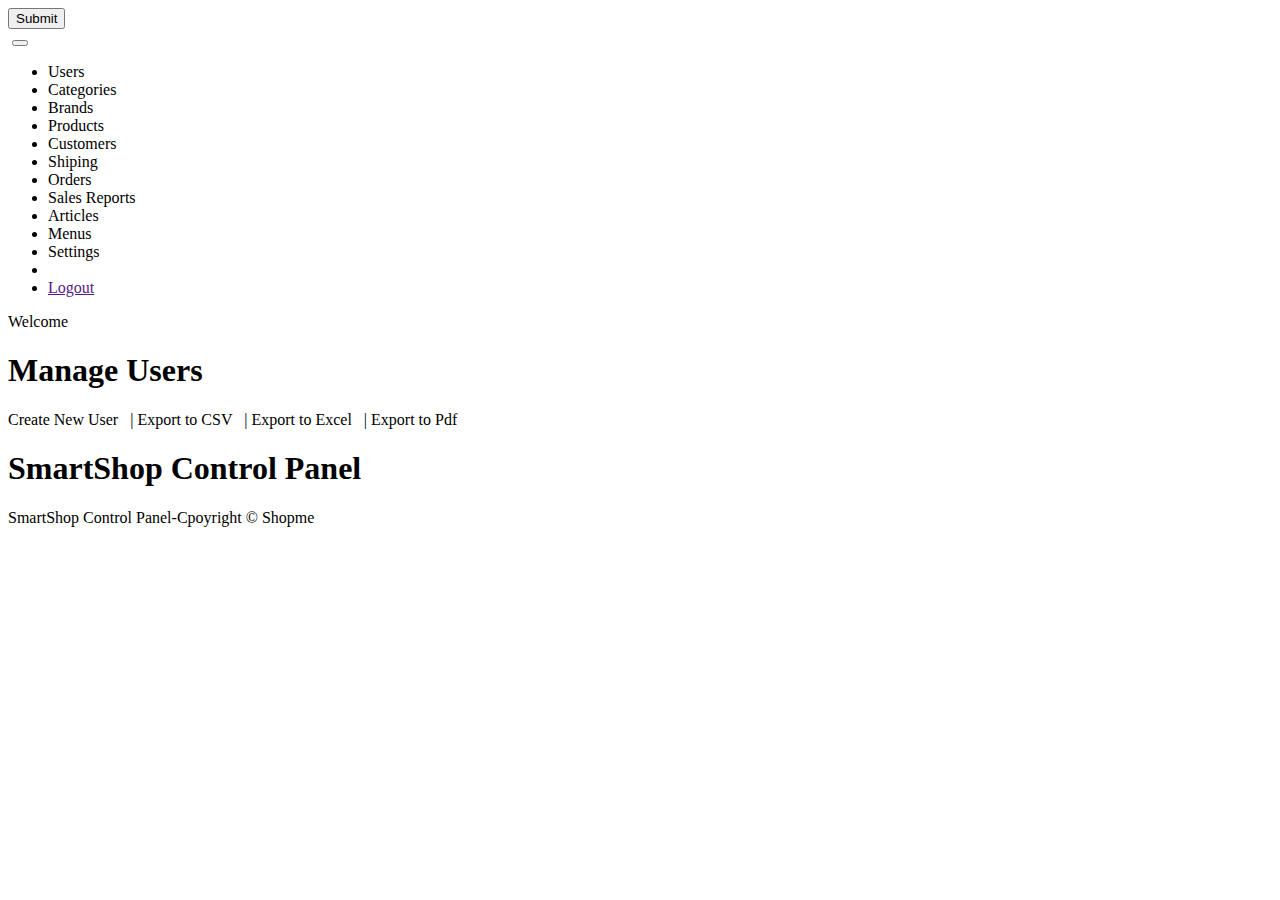
<file: SmartshopWebParent/SmartshopBackEnd/src/main/resources/templates/index.html>
<!DOCTYPE html>
<html xlmns:th="http://www.thymeleaf.org">
<head>
	<meta http-equiv="Content-Type" content="text/html; charset=UTF-8">
	<meta name="viewport"
		content="width=device-width,initial-scale=1.0,minimum-scale=1.0">
	<title>Shopme Admin Control Panel</title>
	<link rel="stylesheet" type="text/css" th:href="@{/webjars/bootstrap/css/bootstrap.min.css}">
	
	<link rel="stylesheet" type="text/css" th:href="@{/fontawesome/all.css}">
	<link rel="stylesheet" type="text/css" th:href="@{/style.css}">
	<script type="text/javascript" th:src="@{/webjars/jquery/jquery.min.js}"></script>
	<script type="text/javascript" th:src="@{/webjars/bootstrap/js/bootstrap.min.js}"></script>
</head>
<body>
	<div class="container-fluid">
	
	<form th:action="@{/logout}" method="post" th:hidden="true" name="logoutForm">
			<input type="submit" />
		</form>
		<!-- HEADER PART -->
			<nav class="navbar navbar-expand-lg navbar-light bg-light">
				<a class="navbar-brand" th:href="@{/}">
					<img alt="" th:src="@{/images/smartshop.png}">
				</a>
				
				 <button class="navbar-toggler" type="button" data-toggle="collapse" data-target="#topNavBar" aria-controls="navbarNav" aria-expanded="false" aria-label="Toggle navigation">
    				<span class="navbar-toggler-icon"></span>
  				 </button>
  				<div class="collapse navbar-collapse" id="topNavBar">
					<ul class="navbar-nav">
						<li class="nav-item" sec:authorize="hasAuthority('Admin')">
							<a class="nav-link" th:href="@{/users}">Users</a>
						</li>
						<th:block>
							<li class="nav-item" sec:authorize="hasAnyAuthority('Admin','Editor')">
								<a class="nav-link" th:href="@{/categories}">Categories</a>
							</li>
						</th:block>
						<th:block>
							<li class="nav-item" sec:authorize="hasAnyAuthority('Admin','Editor')">
								<a class="nav-link" th:href="@{/brands}">Brands</a>
							</li>
						</th:block>
						<th:block sec:authorize="hasAnyAuthority('Admin','Editor','Salesperson')">
							<li class="nav-item">
								<a class="nav-link" th:href="@{/products}">Products</a>
							</li>
						</th:block>
						<th:block sec:authorize="hasAnyAuthority('Admin','Salesperson')">
							<li class="nav-item">
								<a class="nav-link" th:href="@{/customers}">Customers</a>
							</li>
						</th:block>
						<th:block sec:authorize="hasAnyAuthority('Admin','Salesperson','Shipper')">
							<li class="nav-item">
								<a class="nav-link" th:href="@{/shiping}">Shiping</a>
							</li>
						</th:block>
						<li class="nav-item">
							<a class="nav-link" th:href="@{/orders}">Orders</a>
						</li>
						<li class="nav-item">
							<a class="nav-link" th:href="@{/report}">Sales Reports</a>
						</li>
						<li class="nav-item">
							<a class="nav-link" th:href="@{/articles}">Articles</a>
						</li>
						<li class="nav-item">
							<a class="nav-link" th:href="@{/menus}">Menus</a>
						</li>
						<li class="nav-item">
							<a class="nav-link" th:href="@{/settings}" sec:authorize="hasAuthority('Admin')">Settings</a>
						</li>
						<li>
							<span class="fas fa-user fa-2x icon-silver"></span>
						</li>
						<li class="nav-item dropdown">
							<a class="nav-link dropdown-toggle" data-toggle="dropdown"
							th:href="@{/account}"
							sec:authentication="principal.fullname"></a>
							<div class="dropdown-menu">
								<a class="dropdown-item" id="logoutLink" href="">Logout</a>
							</div>
						</li>
						
					</ul>
				</div>
			</nav>
			
			<div>
				Welcome <a th:href="@{/account}"
							sec:authentication="principal.fullname"></a>
							&nbsp;
							<span sec:authentication="principal.authorities"></span>
			</div>
			<div>
			<th:block sec:authorize="hasAnyAuthority('Admin')">
			<h1>Manage Users</h1>
				<a th:href="@{/users/new}">Create New User</a>
				&nbsp;
				<a th:href="@{/users/export/csv}">| Export to CSV</a>
				&nbsp;
				<a th:href="@{/users/export/excel}">| Export to Excel</a>
				&nbsp;
				<a th:href="@{/users/export/pdf}">| Export to Pdf</a>
			</th:block>
			</div>
			
		<!-- MAIN CONTENT CONTENT -->
		<div>
			<h1>SmartShop Control Panel</h1>
		</div>
		
		<!-- FOOTER PART -->
		
		<div>
			<p>SmartShop Control Panel-Cpoyright &copy; Shopme</p>
		</div>
	</div>
	
	<script type="text/javascript">
		$(document).ready(function(){
			
			$("#logoutLink").on("click",function(e){
				e.preventDefault();
				document.logoutForm.submit();
			});
			
			
			customizeDropdown();
		});
		
		
		function customizeDropdown(){
			$(".dropdown > a").click(function(){
				location.href=this.href;
			});
			
			$(".navbar .dropdown").hover(
					function(){
						$(this).find('.dropdown-menu').first().stop(true,true).delay(250).slideDown();
					},
					function(){
						$(this).find('.dropdown-menu').first().stop(true,true).delay(100).slideDown();
					});
		}
	</script>

</html>
</file>
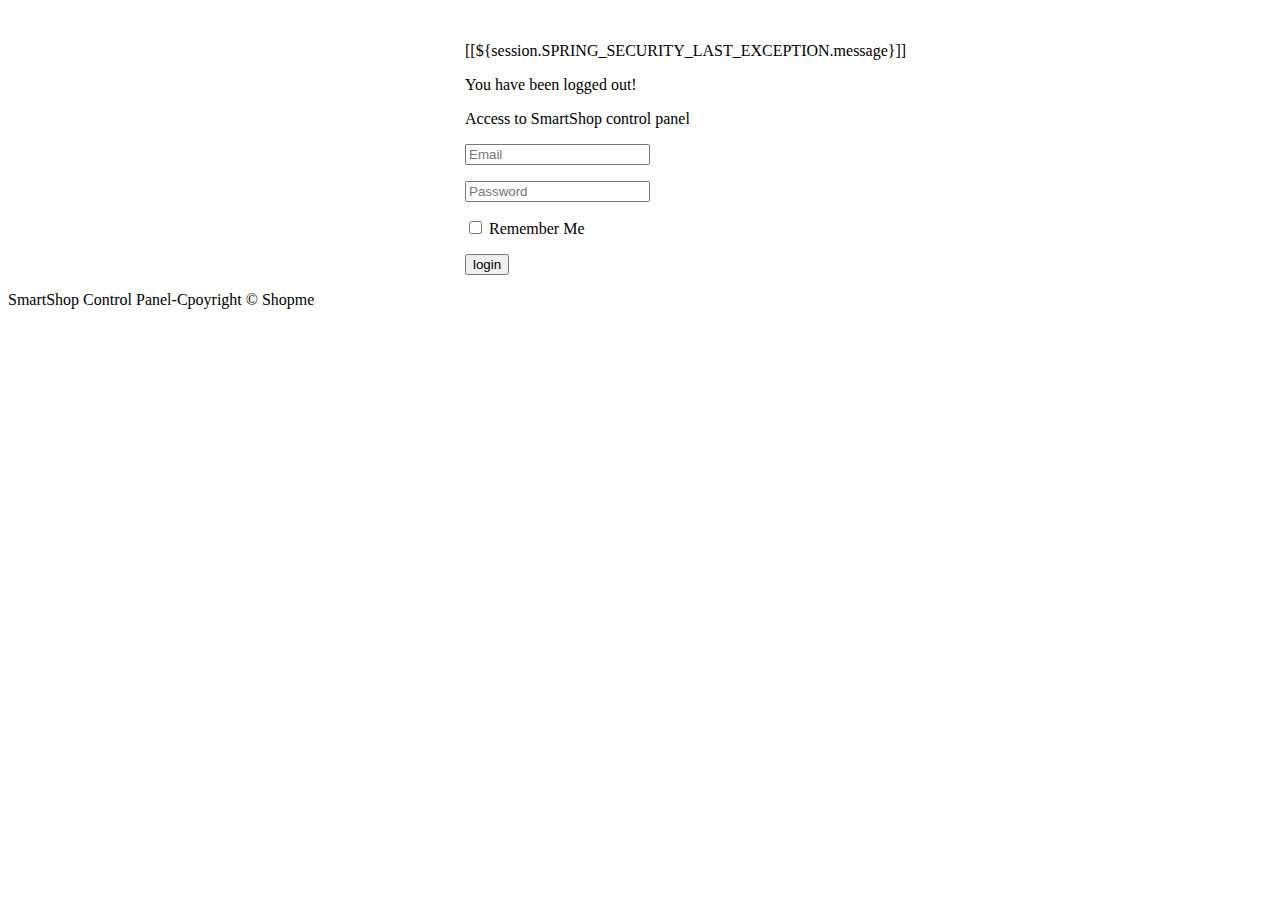
<file: SmartshopWebParent/SmartshopBackEnd/src/main/resources/templates/login.html>
<!DOCTYPE html>
<html xlmns:th="http://www.thymeleaf.org">
<head>
	<meta http-equiv="Content-Type" content="text/html; charset=UTF-8">
	<meta name="viewport"
		content="width=device-width,initial-scale=1.0,minimum-scale=1.0">
	<title>Shopme Admin Control Panel</title>
	<link rel="stylesheet" type="text/css" th:href="@{/webjars/bootstrap/css/bootstrap.min.css}">
	
</head>
<body>
	<div class="container-fluid text-center">
	
				<!-- MAIN CONTENT CONTENT -->
		<div>
			
			<img alt="" th:src="@{/images/smartshop.png}" style="width: 200px">
		</div>
		
		<form th:action="@{/login}" method="post" style="max-width: 350px; margin:0 auto;" >
			<div th:if=${param.error}>
				<p class="text-danger">[[${session.SPRING_SECURITY_LAST_EXCEPTION.message}]]</p>
			</div>
			<div th:if=${param.logout}>
				<p class="text-warning">You have been logged out!</p>
			</div>
			<div class="border border-secondary rounded p-3">
				<p>
					Access to SmartShop control panel
				</p>
				
				<p>
					<input type="email" name="email" class="form-control " placeholder="Email" required />
				</p>
				<p>
					<input type="password" name="password" class="form-control " placeholder="Password" required />
				</p>
				<p>
					<input type="checkbox" name="remember-me" /> Remember Me
				</p>
				<p>
					<input type="submit" value="login" class="btn btn-primary" />
				</p>
			</div>
		</form>
		<!-- FOOTER PART -->
		
		<div>
			<p>SmartShop Control Panel-Cpoyright &copy; Shopme</p>
		</div>
	</div>

</html>
</file>
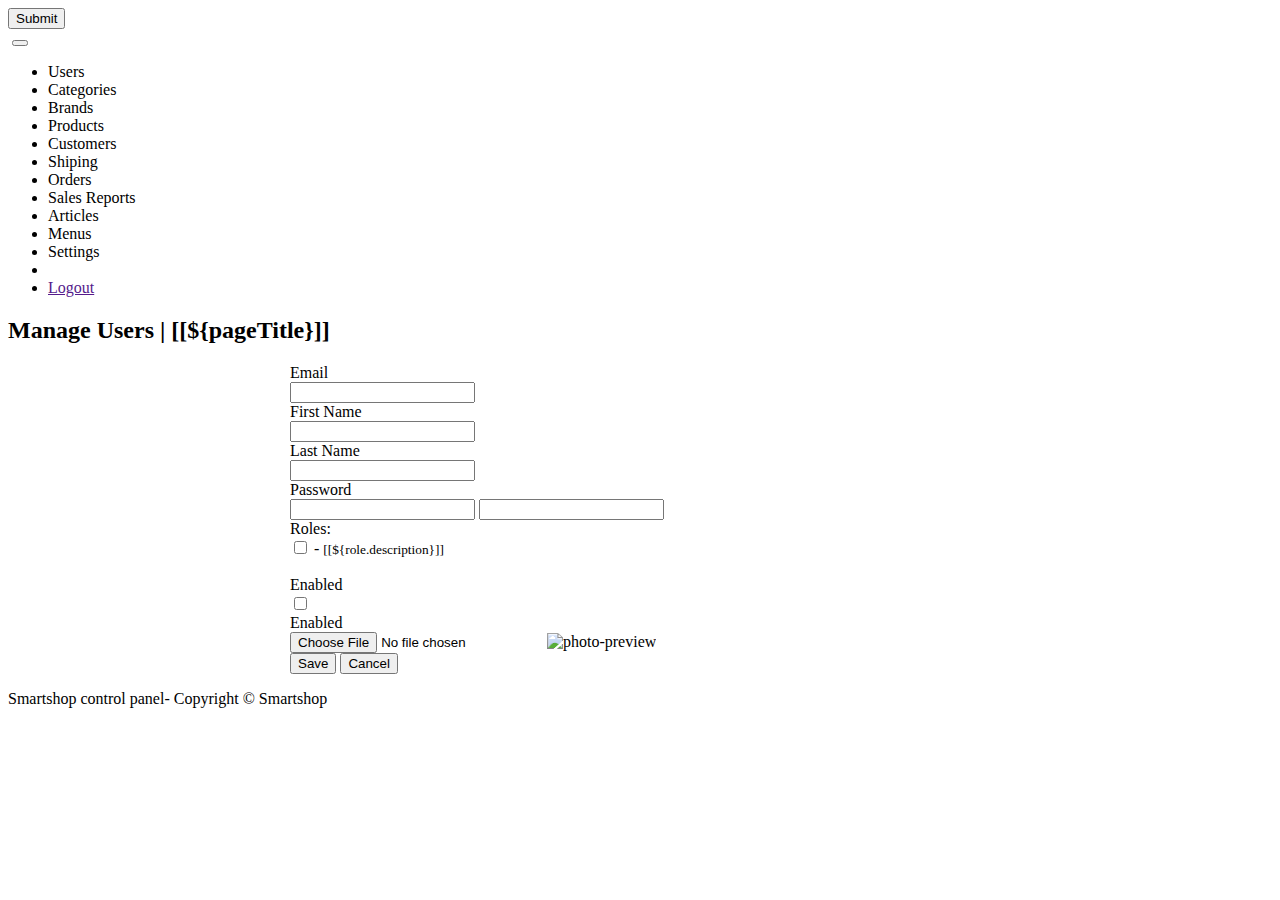
<file: SmartshopWebParent/SmartshopBackEnd/src/main/resources/templates/user_form.html>
<!DOCTYPE html>

<html xlmns:th="http://www.thymeleaf.org"
	xlmns:sec="https://www.thymeleaf.org/thymeleaf-extras-springsecurity5">
<head>

<meta http-equiv="Content-Type" content="text/html; charset=UTF-8">
<meta name="viewport"
	content="width=device-width, initial-scale=1.0,minimum-scale=1.0">
<link rel="stylesheet" type="text/css"
	th:href="@{/webjars/bootstrap/css/bootstrap.min.css}">
<title>[[${pageTitle}]]</title>
<script type="text/javascript" th:src=@{/webjars/jquery/jquery.min.js}></script>
<script type="text/javascript"
	th:src=@{/webjars/bootstrap/js/bootstrap.min.js}></script>

</head>

<body>
	<div class="container-fluid">

		<form th:action="@{/logout}" method="post" th:hidden="true"
			name="logoutForm">
			<input type="submit" />
		</form>
		<nav class="navbar navbar-expand-lg navbar-light bg-white">
			<a class="navbar-brand" th:href="@{/}"> <img alt=""
				th:src="@{/images/smartshop.png}">
			</a>
			<button class="navbar-toggler" type="button" data-toggle="collapse"
				data-target="#topNavbar">
				<span class="navbar-toggler-icon" style="border-color: red"></span>
			</button>
			<div class="collapse navbar-collapse" id="topNavbar">
				<ul class="navbar-nav">
					<li class="nav-item" sec:authorize="hasAuthority('Admin')"><a
						class="nav-link" th:href="@{/users}">Users</a></li>
					<th:block>
						<li class="nav-item"
							sec:authorize="hasAnyAuthority('Admin','Editor')"><a
							class="nav-link" th:href="@{/categories}">Categories</a></li>
					</th:block>
					<th:block>
						<li class="nav-item"
							sec:authorize="hasAnyAuthority('Admin','Editor')"><a
							class="nav-link" th:href="@{/brands}">Brands</a></li>
					</th:block>
					<th:block
						sec:authorize="hasAnyAuthority('Admin','Editor','Salesperson')">
						<li class="nav-item"><a class="nav-link"
							th:href="@{/products}">Products</a></li>
					</th:block>
					<th:block sec:authorize="hasAnyAuthority('Admin','Salesperson')">
						<li class="nav-item"><a class="nav-link"
							th:href="@{/customers}">Customers</a></li>
					</th:block>
					<th:block
						sec:authorize="hasAnyAuthority('Admin','Salesperson','Shipper')">
						<li class="nav-item"><a class="nav-link"
							th:href="@{/shiping}">Shiping</a></li>
					</th:block>
					<li class="nav-item"><a class="nav-link" th:href="@{/orders}">Orders</a>
					</li>
					<li class="nav-item"><a class="nav-link" th:href="@{/report}">Sales
							Reports</a></li>
					<li class="nav-item"><a class="nav-link"
						th:href="@{/articles}">Articles</a></li>
					<li class="nav-item"><a class="nav-link" th:href="@{/menus}">Menus</a>
					</li>
					<li class="nav-item"><a class="nav-link"
						th:href="@{/settings}" sec:authorize="hasAuthority('Admin')">Settings</a>
					</li>
					<li><span class="fas fa-user fa-2x icon-silver"></span></li>
					<li class="nav-item dropdown"><a
						class="nav-link dropdown-toggle" data-toggle="dropdown"
						th:href="@{/account}" sec:authentication="principal.fullname"></a>
						<div class="dropdown-menu">
							<a class="dropdown-item" id="logoutLink" href="">Logout</a>
						</div></li>

				</ul>
			</div>
		</nav>
		<div>
			<h2>Manage Users | [[${pageTitle}]]</h2>

		</div>
		<div>
			<form th:action="@{/users/save}" method="post"
				style="max-width: 700px; margin: 0 auto;" th:object="${user}"
				enctype="multipart/form-data"
				onsubmit="return isDuplicateEmail(this)">
				<input type="hidden" th:field=*{id}>
				<div class="border border-secondary rounded p-3">
					<div class="form-group row">
						<label class="col-sm-4 col-form-label">Email</label>
						<div class="col-sm-8">
							<input type="email" class="form-control" th:field="*{email}"
								required minlength="8" maxlength="128">
						</div>
					</div>
					<div class="form-group row">
						<label class="col-sm-4 col-form-label">First Name</label>
						<div class="col-sm-8">
							<input type="text" class="form-control" th:field="*{firstName}"
								required minlength="8" maxlength="128">
						</div>
					</div>
					<div class="form-group row">
						<label class="col-sm-4 col-form-label">Last Name</label>
						<div class="col-sm-8">
							<input type="text" class="form-control" th:field="*{lastName}"
								required minlength="8" maxlength="128">
						</div>
					</div>

					<div class="form-group row">
						<label class="col-sm-4 col-form-label">Password</label>
						<div class="col-sm-8">
							<input th:if=${user.id==null} type="password"
								class="form-control" th:field="*{password}" required
								minlength="8" maxlength="128"> <input
								th:if=${user.id!=null} type="password" class="form-control"
								th:field="*{password}" minlength="8" maxlength="128">
						</div>
					</div>

					<div class="form-group row">
						<label class="col-sm-4 col-form-label">Roles:</label>
						<div class="col-sm-8">
							<th:block th:each="role: ${listRoles}">
								<input type="checkbox" th:field="*{roles}"
									th:text="${role.name}" th:value="${role.id}">
									- <small>[[${role.description}]]</small>
								<br />
							</th:block>

							<br />
						</div>
					</div>

					<div class="form-group row">
						<label class="col-sm-4 col-form-label">Enabled</label>
						<div class="col-sm-8">
							<input type="checkbox" th:field="*{enabled}">

						</div>
					</div>
					<div class="form-group row">
						<label class="col-sm-4 col-form-label">Enabled</label>
						<div class="col-sm-8">
							<!-- <input type="hidden" th:field="*{photos}"> -->
							<input type="file" name="image" id="fileImage" accept="image/*">
							<img id="previewImage"
								style="max-width: 200px; max-height: 200px;" alt="photo-preview"
								th:src="@{${user.photosImagePath}}" />
						</div>
					</div>

					<div class="text-center">
						<input type="submit" value="Save" class="btn btn-primary" /> <input
							type="button" value="Cancel" class="btn btn-secondary"
							id="buttonCancel" />
					</div>

				</div>
			</form>
		</div>
		<div class="text-center">
			<p>Smartshop control panel- Copyright &copy; Smartshop</p>
		</div>

	</div>
</body>

<script>
	$(document).ready(function(){
		$('#buttonCancel').on("click",function(){
			window.location="[[@{/users}]]"
		})
		
		$('#fileImage').change(function(){
			fileSize=this.files[0].size;
			var maxSize = 1024 * 1024;
			if(fileSize>maxSize){
				this.setCustomValidity("You must choose filed under 1MB in size ")
				this.reportValidity()
			}else{
				this.setCustomValidity("")
				showImageThumbnail(this);
			}
			
		});
		customizeDropdown();
	})
	function showImageThumbnail(fileInput){
		var file=fileInput.files[0];
		var reader=new FileReader();
		reader.onload=function(e){
			 $('#previewImage').attr('src', e.target.result);
		};
		reader.readAsDataURL(file);
	}
	function isDuplicateEmail(form){
		url="[[@{/users/check_email}]]"
		userEmail=$('#email').val();
		csrfValue=$("input[name='_csrf']").val();
		userId=$('#id').val();
		params={id:userId,email: userEmail,_csrf:csrfValue}
		$.post(url,params,function(response){
			
			if(response===false){
				form.submit()
			}else {
				alert("There is another user having same email address  : "+userEmail);
			}
			
		}).fail(function(){
			alert("Could not connect to the server ");
		});
		return false;
	}
	function customizeDropdown(){
		$(".dropdown > a").click(function(){
			location.href=this.href;
		});
		
		$(".navbar .dropdown").hover(
				function(){
					$(this).find('.dropdown-menu').first().stop(true,true).delay(250).slideDown();
				},
				function(){
					$(this).find('.dropdown-menu').first().stop(true,true).delay(100).slideDown();
				});
	}
</script>

</html>
</file>
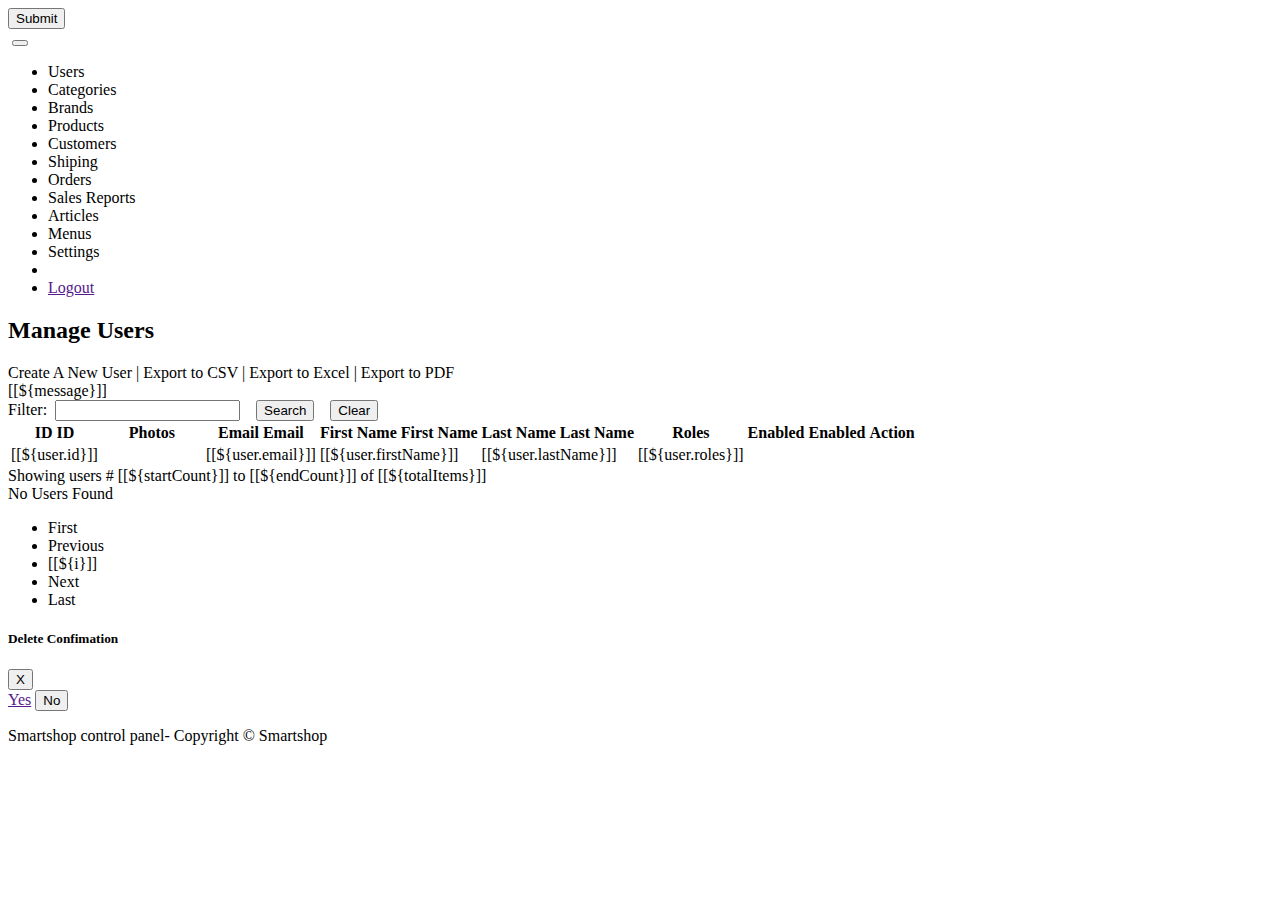
<file: SmartshopWebParent/SmartshopBackEnd/src/main/resources/templates/users.html>
<!DOCTYPE html>
<html xlmns:th="http://www.thymeleaf.org"
	xlmns:sec="https://www.thymeleaf.org/thymeleaf-extras-springsecurity5">
<head>
<head>
<meta http-equiv="Content-Type" content="text/html; charset=UTF-8">
<meta name="viewport"
	content="width=device-width, initial-scale=1.0,minimum-scale=1.0">
<link rel="stylesheet" type="text/css"
	th:href="@{/webjars/bootstrap/css/bootstrap.min.css}">
<link rel="stylesheet" type="text/css" th:href="@{/fontawesome/all.css}">
<link rel="stylesheet" type="text/css" th:href="@{/style.css}">
<title>Home - Smartshop Admin</title>
<script type="text/javascript" th:src=@{/webjars/jquery/jquery.min.js}></script>
<script type="text/javascript"
	th:src=@{/webjars/bootstrap/js/bootstrap.min.js}></script>

</head>

<body>
	<div class="container-fluid">

		<form th:action="@{/logout}" method="post" th:hidden="true"
			name="logoutForm">
			<input type="submit" />
		</form>
		<nav class="navbar navbar-expand-lg navbar-light bg-white">
			<a class="navbar-brand" th:href="@{/}"> <img alt=""
				th:src="@{/images/smartshop.png}">
			</a>
			<button class="navbar-toggler" type="button" data-toggle="collapse"
				data-target="#topNavbar">
				<span class="navbar-toggler-icon" style="border-color: red"></span>
			</button>
			<div class="collapse navbar-collapse" id="topNavbar">
				<ul class="navbar-nav">
						<li class="nav-item" sec:authorize="hasAuthority('Admin')">
							<a class="nav-link" th:href="@{/users}">Users</a>
						</li>
						<th:block>
							<li class="nav-item" sec:authorize="hasAnyAuthority('Admin','Editor')">
								<a class="nav-link" th:href="@{/categories}">Categories</a>
							</li>
						</th:block>
						<th:block>
							<li class="nav-item" sec:authorize="hasAnyAuthority('Admin','Editor')">
								<a class="nav-link" th:href="@{/brands}">Brands</a>
							</li>
						</th:block>
						<th:block sec:authorize="hasAnyAuthority('Admin','Editor','Salesperson')">
							<li class="nav-item">
								<a class="nav-link" th:href="@{/products}">Products</a>
							</li>
						</th:block>
						<th:block sec:authorize="hasAnyAuthority('Admin','Salesperson')">
							<li class="nav-item">
								<a class="nav-link" th:href="@{/customers}">Customers</a>
							</li>
						</th:block>
						<th:block sec:authorize="hasAnyAuthority('Admin','Salesperson','Shipper')">
							<li class="nav-item">
								<a class="nav-link" th:href="@{/shiping}">Shiping</a>
							</li>
						</th:block>
						<li class="nav-item">
							<a class="nav-link" th:href="@{/orders}">Orders</a>
						</li>
						<li class="nav-item">
							<a class="nav-link" th:href="@{/report}">Sales Reports</a>
						</li>
						<li class="nav-item">
							<a class="nav-link" th:href="@{/articles}">Articles</a>
						</li>
						<li class="nav-item">
							<a class="nav-link" th:href="@{/menus}">Menus</a>
						</li>
						<li class="nav-item">
							<a class="nav-link" th:href="@{/settings}" sec:authorize="hasAuthority('Admin')">Settings</a>
						</li>
						<li>
							<span class="fas fa-user fa-2x icon-silver"></span>
						</li>
						<li class="nav-item dropdown">
							<a class="nav-link dropdown-toggle" data-toggle="dropdown"
							th:href="@{/account}"
							sec:authentication="principal.fullname"></a>
							<div class="dropdown-menu">
								<a class="dropdown-item" id="logoutLink" href="">Logout</a>
							</div>
						</li>
						
					</ul>
			</div>
		</nav>
		<div>
			<h2>Manage Users</h2>
			<a th:href="@{users/new}">Create A New User</a> | <a
				th:href="@{/users/export/csv}">Export to CSV</a> | <a
				th:href="@{/users/export/excel}">Export to Excel</a> |
				<a th:href="@{/users/export/pdf}">Export to PDF</a>
		</div>
		<div th:if=${message!=null} class="alert alert-success text-center">
			[[${message}]]</div>
		<div>

			<div>
				<form th:action="@{/users/page/1}" class="form-inline m-3">
					<input type="hidden" name="sortField" th:value="${sortField}">
					<input type="hidden" name="sortDir" th:value="${sortDir}">
					Filter:&nbsp; <input type="search" name="keyword"
						th:value="${keyword}" class="form-control" required>
					&nbsp;&nbsp; <input type="submit" value="Search"
						class="btn btn-primary"> &nbsp;&nbsp; <input type="button"
						value="Clear" class="btn btn-secondary" onClick="clearFilter()">

				</form>
			</div>
			<table
				class="table table-bordered table-striped table-hover table-responsive-xl">
				<thead class="thead-dark">
					<tr>
						<th><a th:if="${sortField!='id'}"
							th:href="@{'/users/page/'+${currentPage}+'?sortField=id&sortDir='+${sortDir}+ ${keyword!=null ? '&keyword=' +keyword : ''}}">
								ID </a> <a th:if="${sortField=='id'}"
							th:href="@{'/users/page/'+${currentPage}+'?sortField=id&sortDir='+${reverseSortDir}+ ${keyword!=null ? '&keyword=' +keyword : ''}}">
								ID </a> <span th:if="${sortField=='id'}"
							th:class="${sortDir=='asc'? 'fas fa-sort-up':'fas fa-sort-down'}"></span>
						</th>


						<th>Photos</th>
						<th><a th:if="${sortField!='email'}"
							th:href="@{'/users/page/'+${currentPage}+'?sortField=email&sortDir='+${sortDir}+ ${keyword!=null ? '&keyword=' +keyword : ''}}">
								Email </a> <a th:if="${sortField=='email'}"
							th:href="@{'/users/page/'+${currentPage}+'?sortField=email&sortDir='+${reverseSortDir}+ ${keyword!=null ? '&keyword=' +keyword : ''}}">
								Email </a> <span th:if="${sortField=='email'}"
							th:class="${sortDir=='asc'? 'fas fa-sort-up':'fas fa-sort-down'}"></span>
						</th>

						<th><a th:if="${sortField!='firstName'}"
							th:href="@{'/users/page/'+${currentPage}+'?sortField=firstName&sortDir='+${sortDir}+ ${keyword!=null ? '&keyword=' +keyword : ''}}">
								First Name </a> <a th:if="${sortField=='firstName'}"
							th:href="@{'/users/page/'+${currentPage}+'?sortField=firstName&sortDir='+${reverseSortDir}+ ${keyword!=null ? '&keyword=' +keyword : ''}}">
								First Name </a> <span th:if="${sortField=='firstName'}"
							th:class="${sortDir=='asc'? 'fas fa-sort-up':'fas fa-sort-down'}"></span>
						</th>

						<th><a th:if="${sortField!='lastName'}"
							th:href="@{'/users/page/'+${currentPage}+'?sortField=lastName&sortDir='+${sortDir}+ ${keyword!=null ? '&keyword=' +keyword : ''}}">
								Last Name </a> <a th:if="${sortField=='lastName'}"
							th:href="@{'/users/page/'+${currentPage}+'?sortField=lastName&sortDir='+${reverseSortDir}+ ${keyword!=null ? '&keyword=' +keyword : ''}}">
								Last Name </a> <span th:if="${sortField=='lastName'}"
							th:class="${sortDir=='asc'? 'fas fa-sort-up':'fas fa-sort-down'}"></span>
						</th>

						<th>Roles</th>

						<th><a th:if="${sortField!='enabled'}"
							th:href="@{'/users/page/'+${currentPage}+'?sortField=enabled&sortDir='+${sortDir}+ ${keyword!=null ? '&keyword=' +keyword : ''}}">
								Enabled </a> <a th:if="${sortField=='enabled'}"
							th:href="@{'/users/page/'+${currentPage}+'?sortField=enabled&sortDir='+${reverseSortDir}+ ${keyword!=null ? '&keyword=' +keyword : ''}}">
								Enabled </a> <span th:if="${sortField=='enabled'}"
							th:class="${sortDir=='asc'? 'fas fa-sort-up':'fas fa-sort-down'}"></span>
						</th>
						<th>Action</th>
					</tr>
				</thead>
				<tbody>
					<tr th:each="user: ${listUsers}">
						<td>[[${user.id}]]</td>
						<td><span th:if="${user.photos==null}"
							class="fas fa-portrait fa-2x icon-green"> </span> <img
							th:if=${user.photos!=null} th:src="@{${user.photosImagePath}}"
							style="width: 100px"></td>
						<td>[[${user.email}]]</td>
						<td>[[${user.firstName}]]</td>
						<td>[[${user.lastName}]]</td>
						<td>[[${user.roles}]]</td>
						<td><a th:if=${user.enabled==true}
							class="fas fa-check-circle fa-2x icon-green"
							th:href="@{'/users/'+${user.id}+'/enabled/false'}"></a> <a
							th:if=${user.enabled==false}
							class="fas fa-check-circle fa-2x icon-dark"
							th:href="@{'/users/'+${user.id}+'/enabled/true'}"></a></td>

						<td><a class="fas fa-edit fa-2x icon-green"
							th:href="@{'/users/edit/'+${user.id}}"></a> &nbsp; <a
							class="fas fa-trash fa-2x icon-dark link-delete"
							th:href="@{'/users/delete/'+${user.id}}" th:userId=${user.id}></a></td>
					</tr>
				</tbody>
			</table>
		</div>
		<div class="text-center m-1" th:if="${totalItems>0}">
			<span>Showing users # [[${startCount}]] to [[${endCount}]] of
				[[${totalItems}]]</span>
		</div>
		<div class="text-center m-1" th:unless="${totalItems>0}">No
			Users Found</div>
		<div th:if="${totalPages>1}">
			<nav>
				<ul class="pagination justify-content-center">
					<li th:class="${currentPage>1?'page-item': 'page-item disabled'}"><a
						class="page-link"
						th:href="@{'/users/page/1'+'?sortField='+${sortField}+'&sortDir='+${sortDir}}">First</a></li>
					<li th:class="${currentPage>1?'page-item': 'page-item disabled'}"><a
						class="page-link"
						th:href="@{'/users/page/'+${currentPage-1}+'?sortField='+${sortField}+'&sortDir='+${sortDir}}">Previous</a>
					</li>
					<li th:class="${currentPage!=i?'page-item':'page-item active'}"
						th:each="i: ${#numbers.sequence(1,totalPages)}"><a
						class="page-link"
						th:href="@{'/users/page/'+${i}+'?sortField='+${sortField}+'&sortDir='+${sortDir}}">[[${i}]]</a></li>

					<li
						th:class="${currentPage<totalPages?'page-item': 'page-item disabled'}"><a
						class="page-link"
						th:href="@{'/users/page/'+${currentPage+1}+'?sortField='+${sortField}+'&sortDir='+${sortDir}}">Next</a></li>
					<li
						th:class="${currentPage!=totalPages?'page-item': 'page-item disabled'}"><a
						class="page-link"
						th:href="@{'/users/page/'+${totalPages}+'?sortField='+${sortField}+'&sortDir='+${sortDir}}">Last</a></li>
				</ul>
			</nav>
		</div>

		<!-- MODAL -->

		<div class="modal" tabindex="-1" id="confirmModal">
			<div class="modal-dialog">
				<div class="modal-content">
					<div class="modal-header">
						<h5 class="modal-title">Delete Confimation</h5>
						<button type="button" class="close" data-dismiss="modal"
							aria-label="Close">X</button>
					</div>
					<div class="modal-body">
						<span id="confirmText"></span>
					</div>
					<div class="modal-footer">
						<a class="btn btn-success" href="" id="yesButton">Yes</a>
						<button type="button" class="btn btn-danger" data-dismiss="modal">No</button>

					</div>
				</div>
			</div>
			<div class="text-center">
				<p>Smartshop control panel- Copyright &copy; Smartshop</p>
			</div>

		</div>
		<script>
		
			$(document).ready(function(){
				$(".link-delete").on("click",function(e){
					e.preventDefault();
					link=$(this)
					userId=link.attr("userId");
					$('#yesButton').attr("href",link.attr("href"))
					$("#confirmText").text("Are you sure want to delete it?"+userId)
					$("#confirmModal").modal();
					
				});
				
				$("#logoutLink").on("click",function(e){
					e.preventDefault();
					document.logoutForm.submit();
				});
				
				
				customizeDropdown();
			});
			
			function clearFilter(){
				
				window.location="[[@{/users}]]";
			}
			function customizeDropdown(){
				$(".dropdown > a").click(function(){
					location.href=this.href;
				});
				
				$(".navbar .dropdown").hover(
						function(){
							$(this).find('.dropdown-menu').first().stop(true,true).delay(250).slideDown();
						},
						function(){
							$(this).find('.dropdown-menu').first().stop(true,true).delay(100).slideDown();
						});
			}
		</script>
</body>

</html>
</file>
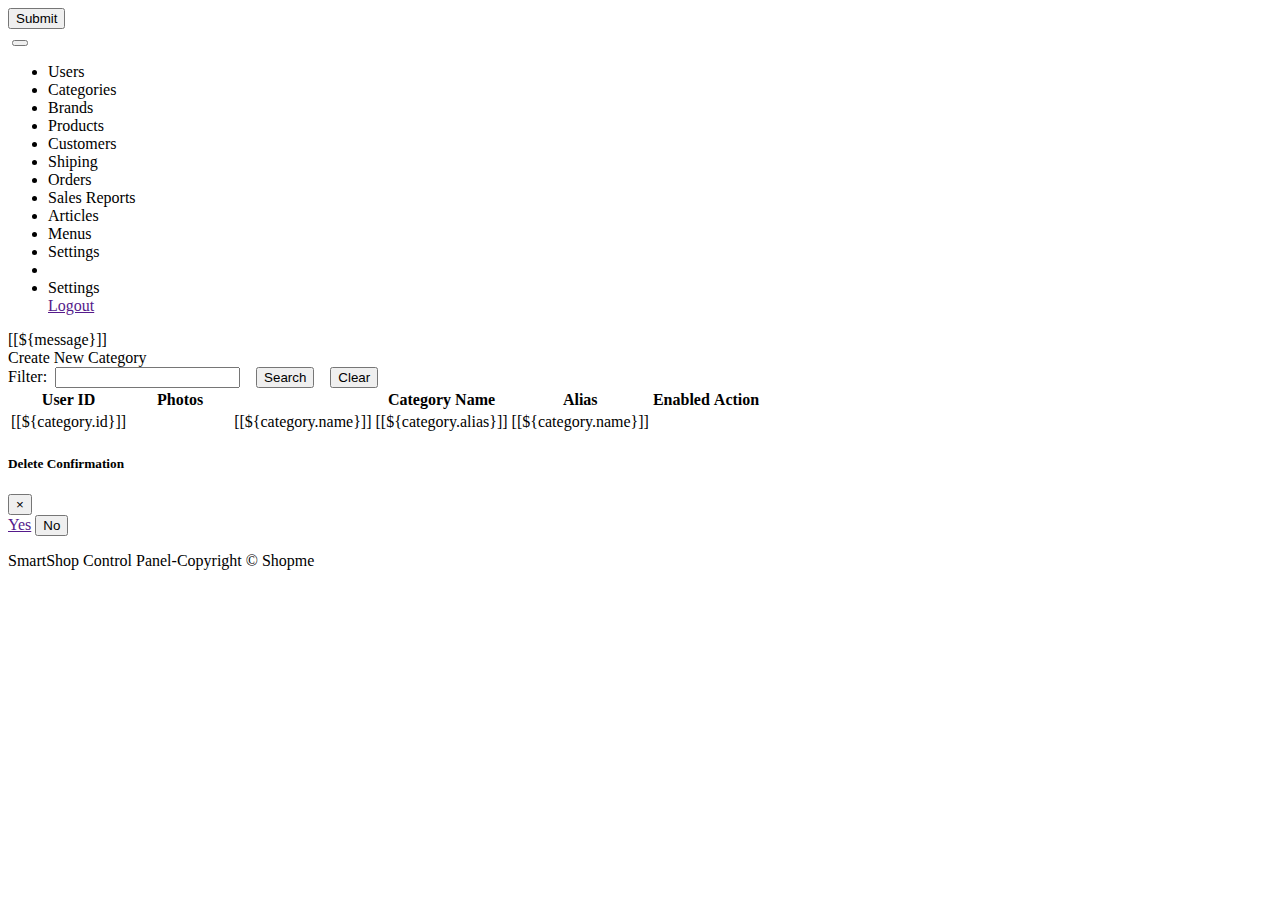
<file: SmartshopWebParent/SmartshopBackEnd/src/main/resources/templates/categories/categories.html>
<!DOCTYPE html>
<html xlmns:th="http://www.thymeleaf.org"
	xlmns:sec="https://www.thymeleaf.org/thymeleaf-extras-springsecurity5">
<head>
	<meta http-equiv="Content-Type" content="text/html; charset=UTF-8">
	<meta name="viewport"
		content="width=device-width,initial-scale=1.0,minimum-scale=1.0">
	<title>Manage Users</title>
	<link rel="stylesheet" type="text/css" th:href="@{/webjars/bootstrap/css/bootstrap.min.css}">
	<link rel="stylesheet" type="text/css" th:href="@{/fontawesome/all.css}">
	<link rel="stylesheet" type="text/css" th:href="@{/style.css}">
	<script type="text/javascript" th:src="@{/webjars/jquery/jquery.min.js}"></script>
	<script type="text/javascript" th:src="@{/webjars/bootstrap/js/bootstrap.min.js}"></script>
</head>
<body>
	<div class="container-fluid">
	
		<form th:action="@{/logout}" method="post" th:hidden="true" name="logoutForm">
			<input type="submit" />
		</form>
		<!-- HEADER PART -->
			<nav class="navbar navbar-expand-lg navbar-light bg-light">
				<a class="navbar-brand" th:href="@{/}">
					<img alt="" th:src="@{/images/smartshop.png}">
				</a>
				
				 <button class="navbar-toggler" type="button" data-toggle="collapse" data-target="#topNavBar" aria-controls="navbarNav" aria-expanded="false" aria-label="Toggle navigation">
    				<span class="navbar-toggler-icon"></span>
  				 </button>
  				<div class="collapse navbar-collapse" id="topNavBar">
					<ul class="navbar-nav">
						<li class="nav-item" sec:authorize="hasAuthority('Admin')">
							<a class="nav-link" th:href="@{/users}">Users</a>
						</li>
						<th:block>
							<li class="nav-item" sec:authorize="hasAnyAuthority('Admin','Editor')">
								<a class="nav-link" th:href="@{/categories}">Categories</a>
							</li>
						</th:block>
						<th:block>
							<li class="nav-item" sec:authorize="hasAnyAuthority('Admin','Editor')">
								<a class="nav-link" th:href="@{/brands}">Brands</a>
							</li>
						</th:block>
						<th:block sec:authorize="hasAnyAuthority('Admin','Editor','Salesperson')">
							<li class="nav-item">
								<a class="nav-link" th:href="@{/products}">Products</a>
							</li>
						</th:block>
						<th:block sec:authorize="hasAnyAuthority('Admin','Salesperson')">
							<li class="nav-item">
								<a class="nav-link" th:href="@{/customers}">Customers</a>
							</li>
						</th:block>
						<th:block sec:authorize="hasAnyAuthority('Admin','Salesperson','Shipper')">
							<li class="nav-item">
								<a class="nav-link" th:href="@{/shiping}">Shiping</a>
							</li>
						</th:block>
						<li class="nav-item">
							<a class="nav-link" th:href="@{/orders}">Orders</a>
						</li>
						<li class="nav-item">
							<a class="nav-link" th:href="@{/report}">Sales Reports</a>
						</li>
						<li class="nav-item">
							<a class="nav-link" th:href="@{/articles}">Articles</a>
						</li>
						<li class="nav-item">
							<a class="nav-link" th:href="@{/menus}">Menus</a>
						</li>
						<li class="nav-item">
							<a class="nav-link" th:href="@{/settings}" sec:authorize="hasAuthority('Admin')">Settings</a>
						</li>
						<li>
							<span class="fas fa-user fa-2x icon-silver"></span>
						</li>
						<li class="nav-item dropdown">
							<a class="nav-link dropdown-toggle" data-toggle="dropdown"
							th:href="@{/account}"
							sec:authentication="principal.fullname">Settings</a>
							<div class="dropdown-menu">
								<a class="dropdown-item" id="logoutLink" href="">Logout</a>
							</div>
						</li>
						
					</ul>
				</div>
			</nav>
		<!-- MAIN CONTENT CONTENT -->
		<div>
			<!-- <th:block sec:authorize="hasAnyAuthority('Admin')">
			<h1>Manage Users</h1>
				<a th:href="@{/users/new}">Create New User</a>
				&nbsp;
				<a th:href="@{/users/export/csv}">| Export to CSV</a>
				&nbsp;
				<a th:href="@{/users/export/excel}">| Export to Excel</a>
				&nbsp;
				<a th:href="@{/users/export/pdf}">| Export to Pdf</a>
			</th:block> -->
		</div>
		<!-- <div th:if="${mesg!=null}" class="alert alert-success text-center" >
			[[${mesg}]]
		</div> -->
		<div>
			<!-- <form th:action="@{/users/page/1}" class="form-inline mb-3">
				<input type="hidden" name="sortField" th:value="${sortField}">
				<input type="hidden" name="sortField" th:value="${sortField}">
				<p>[[${sortField}]]</p>
				<input type="hidden" name="sortDirection" th:value="${sortDirection}">
				<p>[[${sortDirection}]]</p>
				Filter:&nbsp;
				<input type="search" name="keyword" th:value="${keyword}" class="form-control" required/>
				&nbsp;&nbsp;
				<button type="submit" value="Search" class="btn btn-primary">Search</button>
				&nbsp;&nbsp;
				<button type="submit" value="Clear" class="btn btn-secondary" onclick="clearFilter()">Clear</button>
			</form> -->
			<div th:if="${message!=null}" class="alert alert-success text-center" >
				[[${message}]]
			</div>
			<div>
				<a th:href="@{/categories/new}">Create New Category</a>
				&nbsp;
			</div>
			<form  class="form-inline mb-3">
				<input type="hidden" name="sortField" >
				<input type="hidden" name="sortField" >
				<!-- <p>[[${sortField}]]</p> -->
				<input type="hidden" name="sortDirection" >
				<!-- <p>[[${sortDirection}]]</p> -->
				Filter:&nbsp;
				<input type="search" name="keyword"  class="form-control" required/>
				&nbsp;&nbsp;
				<button type="submit" value="Search" class="btn btn-primary">Search</button>
				&nbsp;&nbsp;
				<button type="submit" value="Clear" class="btn btn-secondary" onclick="clearFilter()">Clear</button>
			</form>
		</div>
		<div>
			<table class="table table-bordered table-striped table-hover table-responsive-xl">
				<thead class="thead-dark">
					<tr>
						<th>
							<a th:class="text-white">
							User ID
							</a>
							<!-- <a th:if="${sortField!='id'}"
								th:class="text-white"
								th:href="@{'/users/page/'+${currentPage}+'?sortField=id&sortDirection='+${sortDirection} +${keyword!=null?'&keyword='+keyword : ''} }" >
							User ID
							</a>
							<a th:if="${sortField=='id'}"
								th:class="text-white"
								th:href="@{'/users/page/'+${currentPage}+'?sortField=id&sortDirection='+${reverseSortOrder} +${keyword!=null?'&keyword='+keyword : ''} }">
							User ID
							</a>
							<span th:if="${sortField=='id'}"
								th:class="${sortDirection=='asc'? 'fas fa-sort-up':'fas fa-sort-down'}">
							</span> -->
						</th>
					
						<th>Photos</th>
					
						<th>
							<!-- <a th:if="${sortField!='email'}"
								th:class="text-white"
								th:href="@{'/users/page/'+${currentPage}+'?sortField=email&sortDirection='+${sortDirection} +${keyword!=null?'&keyword='+keyword : ''}}">
							Email
							</a>
							<a th:if="${sortField=='email'}"
								th:class="text-white"
								th:href="@{'/users/page/'+${currentPage}+'?sortField=email&sortDirection='+${reverseSortOrder} +${keyword!=null?'&keyword='+keyword : ''}}">
							Email
							</a>
							<span th:if="${sortField=='email'}"
								th:class="${sortDirection=='asc'? 'fas fa-sort-up':'fas fa-sort-down'}">
							</span> -->
						</th>
						
						<th>
							<a>
							Category Name
							</a>
							<!-- <a th:if="${sortField!='firstName'}"
								th:class="text-white"
								th:href="@{'/users/page/'+${currentPage}+'?sortField=firstName&sortDirection='+${sortDirection}+${keyword!=null?'&keyword='+keyword : ''}}">
							First Name
							</a>
							<a th:if="${sortField=='firstName'}"
								th:class="text-white"
								th:href="@{'/users/page/'+${currentPage}+'?sortField=firstName&sortDirection='+${reverseSortOrder}+${keyword!=null?'&keyword='+keyword : ''}}">
							First Name
							</a>
							<span th:if="${sortField=='firstName'}"
								th:class="${sortDirection=='asc'? 'fas fa-sort-up':'fas fa-sort-down'}">
							</span> -->
						</th>
					
						<th>
							<a >
							Alias
							</a>
							<!-- <a th:if="${sortField=='lastName'}"
								th:class="text-white"
								th:href="@{'/users/page/'+${currentPage}+'?sortField=lastName&sortDirection='+${reverseSortOrder}+${keyword!=null?'&keyword='+keyword : ''}}">
							Last Name
							</a>
							<span th:if="${sortField=='lastName'}"
								th:class="${sortDirection=='asc'? 'fas fa-sort-up':'fas fa-sort-down'}">
							</span> -->
						</th>
					
						
					
						<th>
						<a>Enabled</a>
							<!-- <a th:if="${sortField!='enabled'}"
								th:class="text-white"
								th:href="@{'/users/page/'+${currentPage}+'?sortField=enabled&sortDirection='+${sortDirection} +${keyword!=null?'&keyword='+keyword : ''}}">
							Enabled
							</a>
							<a th:if="${sortField=='enabled'}"
								th:class="text-white"
								th:href="@{'/users/page/'+${currentPage}+'?sortField=enabled&sortDirection='+${reverseSortOrder} +${keyword!=null?'&keyword='+keyword : ''}}">
							Enabled
							</a>
							<span th:if="${sortField=='enabled'}"
								th:class="${sortDirection=='asc'? 'fas fa-sort-up':'fas fa-sort-down'}">
							</span> -->
						</th>
						<th>Action</th>
					</tr>
				</thead>
				<tbody>
				
					<tr th:each="category: ${categories}">
						<td>[[${category.id}]]</td>
						<td>
							 <span th:if="${category.image==null}" class="fas fa-portrait fa-4x icon-dark"></span>
							<img th:if="${category.image!=null}" alt="" th:src="@{${category.photosImagePath}}" style="width: 100px">
						</td>
						
						<td>[[${category.name}]]</td>
						<td>[[${category.alias}]]</td>
						<td>[[${category.name}]]</td>
						
						<td>
							<a th:if="${category.enabled==true}"  class="fas fa-check-circle fa-2x icon-green"  title="Disabled user"></a>
							<a th:if="${category.enabled==false}"  class="fas fa-circle fa-2x icon-dark"  title="Enabled user"></a>
							<!-- <a th:if="${category.enabled==true}"  class="fas fa-check-circle fa-2x icon-green" th:href="@{'/users/'+${user.id}+'/enabled/false'}" title="Disabled user"></a>
							<a th:if="${category.enabled==false}"  class="fas fa-circle fa-2x icon-dark" th:href="@{'/users/'+${user.id}+'/enabled/true'}" title="Enabled user"></a> -->
						</td>
						<td>
							<a class="fas fa-edit fa-2x icon-green"  title="edit this is use"></a> 
							
							&nbsp; 
							<a class="fas fa-trash fa-2x icon-dark link-delete"  title="Delete this user"></a>
						
							<!-- <a class="fas fa-edit fa-2x icon-green" th:href="@{'/users/edit/'+${user.id}}" title="edit this is use"></a> 
							
							&nbsp; 
							<a class="fas fa-trash fa-2x icon-dark link-delete" th:userId="${user.id}" th:href="@{'/users/delete/'+${user.id}}" title="Delete this user"></a> -->
						</td>
						
					</tr>
				</tbody>
			</table>
			
			
			
			<div class="modal" tabindex="-1" role="dialog" id="confirmModal">
				  <div class="modal-dialog" role="document">
				    <div class="modal-content">
				      <div class="modal-header">
				        <h5 class="modal-title" >Delete Confirmation</h5>
				        <button type="button" class="close" data-dismiss="modal" aria-label="Close">
				          <span aria-hidden="true">&times;</span>
				        </button>
				      </div>
				      <div class="modal-body">
				        <span id="confirmText" ></span>
				      </div>
				      <div class="modal-footer">
				        <a class="btn btn-success" href="" id="yesButton" >Yes</a>
				        <button type="button" class="btn btn-danger" data-dismiss="modal">No</button>
				      </div>
				    </div>
				  </div>
				</div>
			
			
			
		</div>
		
		<!-- FOOTER PART -->
		
		<div class="text-center">
			<p>SmartShop Control Panel-Copyright &copy; Shopme</p>
		</div>
	</div>
	
	<script type="text/javascript">
		$(document).ready(function(){
			
			$("#logoutLink").on("click",function(e){
				e.preventDefault();
				document.logoutForm.submit();
			});
			
			$(".link-delete").on("click",function(e){
			
				link=$(this);
				e.preventDefault();
				userId=link.attr("userId");
				$("#yesButton").attr("href",link.attr("href"));
				$("#confirmText").text("Are you sure ,want to delete this id?"+ userId);
				$("#confirmModal").modal();
			});
			customizeDropdown();
		});
		function clearFilter(){
			
			window.location="[[@{/users}]]";
			alert(window.location);
		}
		
		function customizeDropdown(){
			$(".dropdown > a").click(function(){
				location.href=this.href;
			});
			
			$(".navbar .dropdown").hover(
					function(){
						$(this).find('.dropdown-menu').first().stop(true,true).delay(250).slideDown();
					},
					function(){
						$(this).find('.dropdown-menu').first().stop(true,true).delay(100).slideDown();
					});
		}
	</script>
	</body>
</html>
</file>
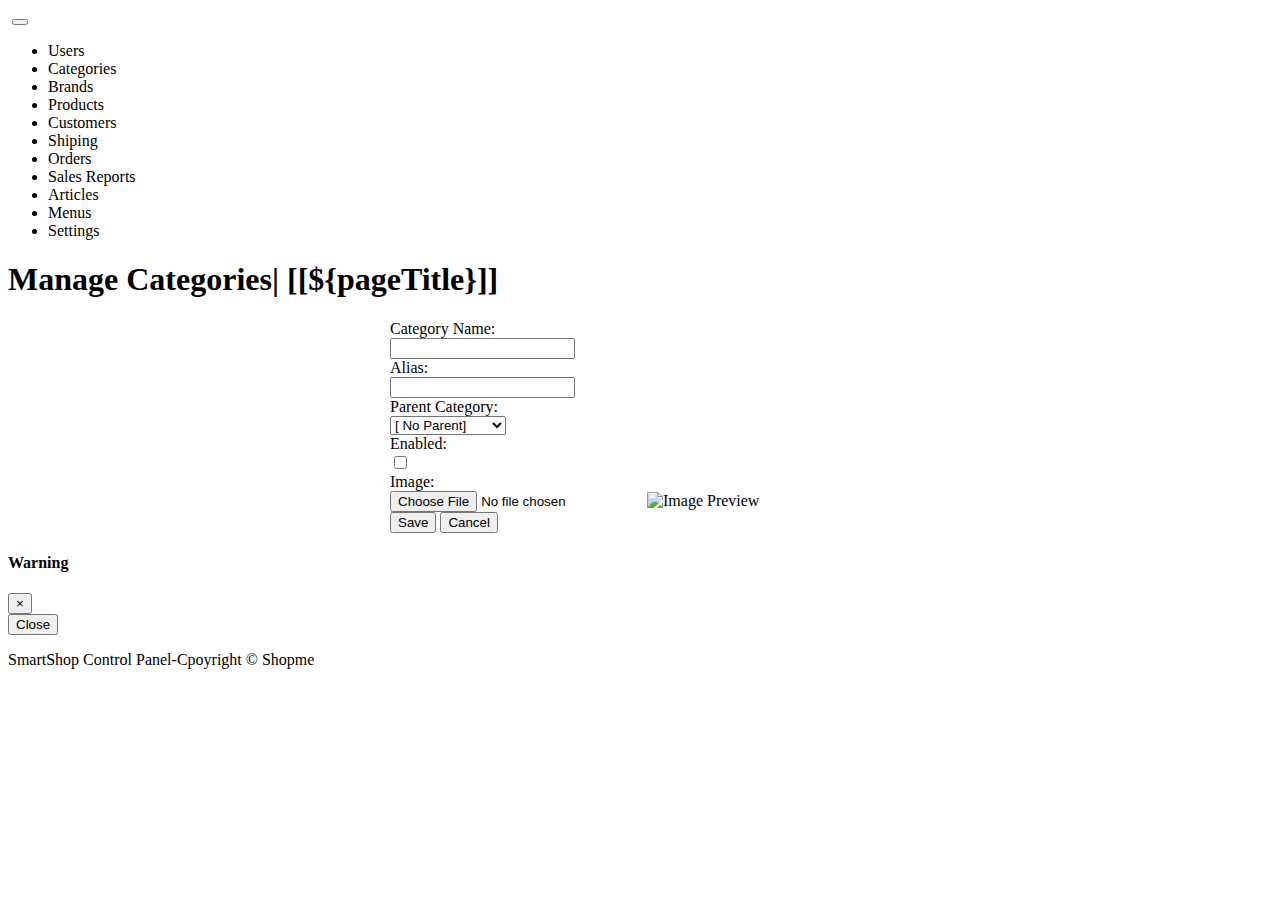
<file: SmartshopWebParent/SmartshopBackEnd/src/main/resources/templates/categories/category_form.html>
<!DOCTYPE html>
<html xlmns:th="http://www.thymeleaf.org">
<head>
	<meta http-equiv="Content-Type" content="text/html; charset=UTF-8">
	<meta name="viewport"
		content="width=device-width,initial-scale=1.0,minimum-scale=1.0">
	<title>[[${pageTitle}]]</title>
	<link rel="stylesheet" type="text/css" th:href="@{/webjars/bootstrap/css/bootstrap.min.css}">
	<script type="text/javascript" th:src="@{/webjars/jquery/jquery.min.js}"></script>
	<script type="text/javascript" th:src="@{/webjars/bootstrap/js/bootstrap.min.js}"></script>
</head>
<body>
	<div class="container-fluid">
	
		<!-- HEADER PART -->
			<nav class="navbar navbar-expand-lg navbar-light bg-light">
				<a class="navbar-brand" th:href="@{/}">
					<img alt="" th:src="@{/images/smartshop.png}">
				</a>
				
				 <button class="navbar-toggler" type="button" data-toggle="collapse" data-target="#topNavBar" aria-controls="navbarNav" aria-expanded="false" aria-label="Toggle navigation">
    				<span class="navbar-toggler-icon"></span>
  				 </button>
  				<div class="collapse navbar-collapse" id="topNavBar">
					<ul class="navbar-nav">
						<li class="nav-item">
							<a class="nav-link" th:href="@{/users}">Users</a>
						</li>
						<li class="nav-item">
							<a class="nav-link" th:href="@{/categories}">Categories</a>
						</li>
						<li class="nav-item">
							<a class="nav-link" th:href="@{/brands}">Brands</a>
						</li>
						<li class="nav-item">
							<a class="nav-link" th:href="@{/products}">Products</a>
						</li>
						<li class="nav-item">
							<a class="nav-link" th:href="@{/customers}">Customers</a>
						</li>
						<li class="nav-item">
							<a class="nav-link" th:href="@{/shiping}">Shiping</a>
						</li>
						<li class="nav-item">
							<a class="nav-link" th:href="@{/orders}">Orders</a>
						</li>
						<li class="nav-item">
							<a class="nav-link" th:href="@{/report}">Sales Reports</a>
						</li>
						<li class="nav-item">
							<a class="nav-link" th:href="@{/articles}">Articles</a>
						</li>
						<li class="nav-item">
							<a class="nav-link" th:href="@{/menus}">Menus</a>
						</li>
						<li class="nav-item">
							<a class="nav-link" th:href="@{/settings}">Settings</a>
						</li>
						
					</ul>
				</div>
			</nav>
		<!-- MAIN CONTENT CONTENT -->
		<div>
			<h1>Manage Categories| [[${pageTitle}]]</h1>
		</div>
	
			<form th:action="@{/categories/save}" method="post" style="max-width: 500px;margin: 0 auto" th:object="${category}"
			enctype="multipart/form-data" id="userFormId">
				<div class="border border-secondary rounded p-3">
					<!-- <div th:if="${mesg!=null}" class="alert alert-success text-center" >
						[[${mesg}]]
					</div> -->
					<div class="form-group row" >
						<label class="col-sm-4 col-form-label">Category Name:</label>
						<div class="col-sm-8">
							<input id="categoryNameField" class="form-control" type="text" th:field="*{name}" required minlength="3" maxlength="128" >
							<input type="hidden" th:field="*{id}">
						</div>
					</div>
					<div class="form-group row" >
						<label class="col-sm-4 col-form-label">Alias:</label>
						<div class="col-sm-8">
							<input class="form-control" type="text" th:field="*{alias}" required minlength="3" maxlength="64" >
						</div>
					</div>
					<div class="form-group row" >
						<label class="col-sm-4 col-form-label">Parent Category:</label>
						<div class="col-sm-8">
							<select class="form-control" th:field="*{parentCategory}">
								<option value=>[ No Parent]</option>
								 <th:block th:each="cate : ${listCategories}">
									<option th:value="${cate.id}">[[${cate.name}]]</option>
								</th:block> 
							</select>
						</div>
					</div>
					
					
					<div class="form-group row" >
						<label class="col-sm-4 col-form-label">Enabled:</label>
						<div class="col-sm-8">
							<input type="checkbox" th:field="*{enabled}">
						</div>
					</div>
					<div class="form-group row " >
						<label class="col-sm-4 col-form-label">Image:</label>
						<div class="col-sm-8">
							<input type="hidden" th:field="*{image}">
							<input type="file" class="mb-2" id="cate-pic" name="fileImage" accept="image/png,image/jpeg" required>
							<img id="thumbnail" alt="Image Preview" th:src="@{/images/default-user.jpg}" width="100px" class="img-fluid"/>
						</div>
					</div>
					<div class="text-center">
						<input type="submit" value="Save" class="btn btn-primary" id="buttonSubmit"/>
						<input type="button" value="Cancel" class="btn btn-secondary" id="buttonCancel"/>
					</div>
				</div>
			</form>
		
		<div class="modal fade text-center" id="modalDialog">
			<div class="modal-dialog">
				<div class="modal-content">
					<div class="modal-header">
						<h4 class="modal-title" id="modalTitle">Warning</h4>
						<button type="button" class="close" data-dismiss="modal">&times;</button>
					</div>
					<div class="modal-body">
						<span id="modalBody"></span>
					</div>
					<div class="modal-footer">
						<button type="button" class="btn btn-danger" data-dismiss="modal">Close</button>
					</div>
				</div>
			</div>
		</div>
			
		<!-- FOOTER PART -->
		
		<div class="text-center">
			<p>SmartShop Control Panel-Cpoyright &copy; Shopme</p>
		</div>
	</div>
	<script type="text/javascript">
		moduleURL="[[@{/categories}]]"
		
		$(document).ready(function(){
			$("#cate-pic").change(function(){
				
				fileSize=this.files[0].size;
				
				if(fileSize>1048576){
					this.setCustomValidity("you must choosen an image less than 1MB");
					this.reportValidity();
				}else{
					this.setCustomValidity("");
					showImageThumbnail(this);
				}
				
			});	
			$("#buttonCancel").on("click",function(){
				window.location="[[@{/categories}]]";
			});
		});
		
		function showImageThumbnail(fileInput){
			
			var file=fileInput.files[0];
			var reader=new FileReader();
			reader.onload=function(e){
				$("#thumbnail").attr("src",e.target.result);
			};
			reader.readAsDataURL(file);
		};
		
	</script>
	</body>
</html>
</file>
